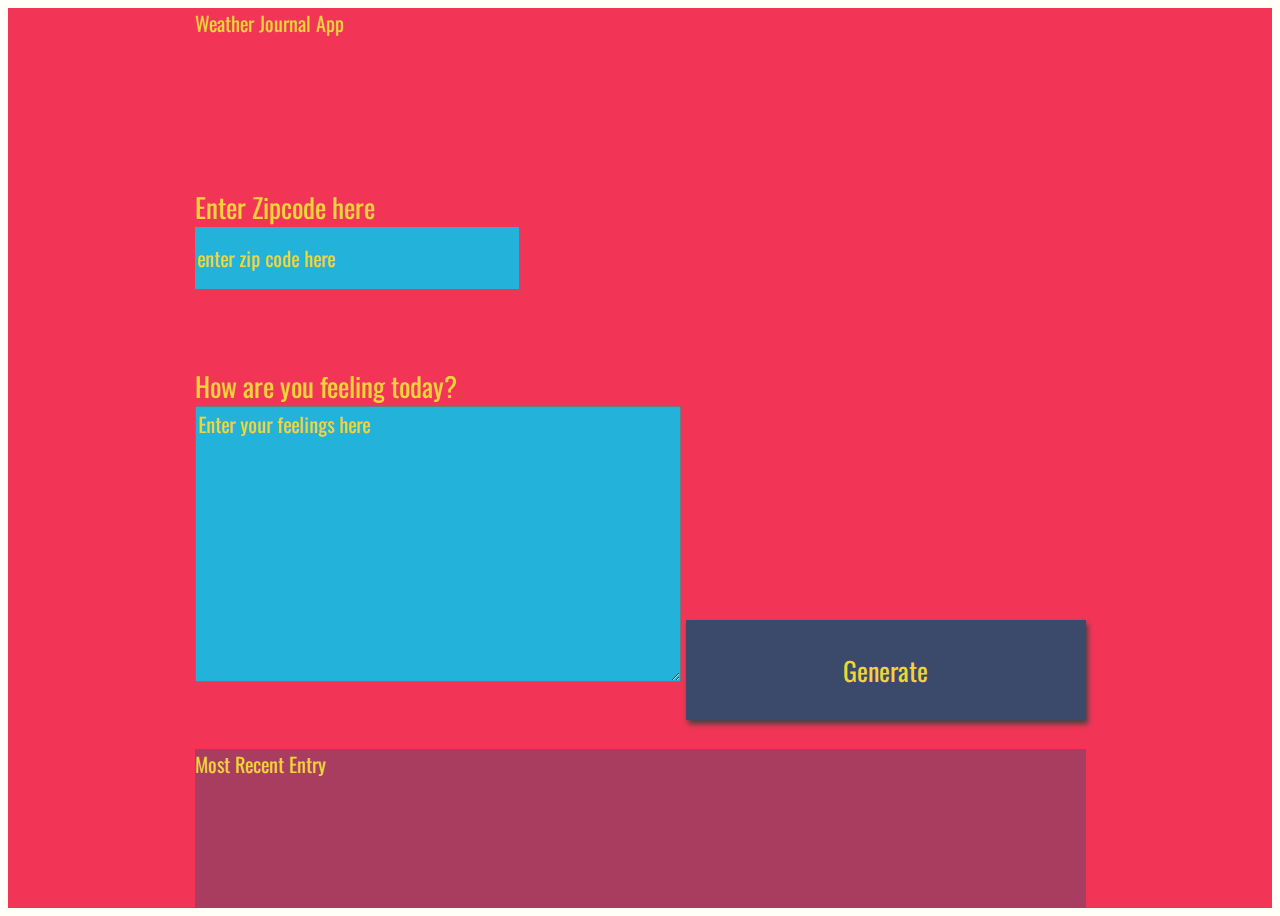
<file: Part 3 - Weather Journal App/website/index.html>
<!DOCTYPE html>
<html>
<head>
<meta charset="UTF-8">
<title>Weather Journal</title>
<link href="https://fonts.googleapis.com/css?family=Oswald:400,600,700|Ranga:400,700&display=swap" rel="stylesheet">
<link rel="stylesheet" href="style.css">
</head>
 <body>
<div id = "app">
  <div class ="holder headline">
    Weather Journal App
  </div>
  <div class ="holder zip">
    <label for="zip">Enter Zipcode here</label>
    <input type="text" id="zip" placeholder="enter zip code here">
  </div>
  <div class ="holder feel">
    <label for="feelings">How are you feeling today?</label>
    <textarea class= "myInput" id="feelings" placeholder="Enter your feelings here" rows="9" cols="50"></textarea>
    <button id="generate" type = "submit"> Generate </button>
  </div>
  <div class ="holder entry">
    <div class = "title">Most Recent Entry</div>
   <div id = "entryHolder">
    <div id = "date"></div> 
   <div id = "temp"></div>
   <div id = "content"></div>
  </div>
  </div>
  </div>
<script src="app.js" type="text/javascript"></script>

</body>
</html>
</file>
<file: Part 3 - Weather Journal App/website/style.css>
body{
    background: #fffff8;
    font-family: -apple-system, BlinkMacSystemFont, sans-serif;
}

#app{
    display: grid;
    grid-auto-rows: minmax(150px, auto);
    /* grid-template-columns:  */
    height:100vh;
    background: #f23557;
    color: #f0d43a;
    justify-content: center;
    grid-gap: 1em;
    font-size: 20px;
    font-family: 'Oswald', sans-serif;
}

.holder{

}

.entry{
    background: rgba(59, 74, 107, .4);
}

#entryHolder{

}

#date{

}

#temp{

}

#content{

}

.headline {

}
.title{

}

/*  Basic Styling To Override Default For Basic HTML Elements */
label{
    display:block;
    font-size: 27px;
}

input{
    display:block;
    height: 60px;
    width: 320px;
    background:#22b2da;
    color: #f0d43a;
    font-size: 20px;
    font-family: 'Oswald', sans-serif;
    border: none;
}

button{
    width: 400px;
    height: 100px;
    background: #3b4a6b;
    color: #f0d43a;
    font-size: 26px;
    font-family: 'Oswald', sans-serif;
    border: none;
    box-shadow: 2px 4px 5px #444;
}
h1{
    font-size: 36px;
}

textarea{
    background:#22b2da;
    color: #f0d43a;
    font-size: 20px;
    font-family: 'Oswald', sans-serif;
}
/* Reset style for HTML element on active to have no border*/
input:focus,
select:focus,
textarea:focus,
button:focus {
    outline: none;
}
/* Style for Placeholder Text*/
::placeholder { /* Firefox, Chrome, Opera */ 
    color: #f0d43a; 
    font-family: 'Oswald', sans-serif;

} 
  
:-ms-input-placeholder { /* Internet Explorer 10-11 */ 
    color: #f0d43a; 
    font-family: 'Oswald', sans-serif;

} 
  
::-ms-input-placeholder { /* Microsoft Edge */ 
    color: #f0d43a; 
    font-family: 'Oswald', sans-serif;

}
</file>
